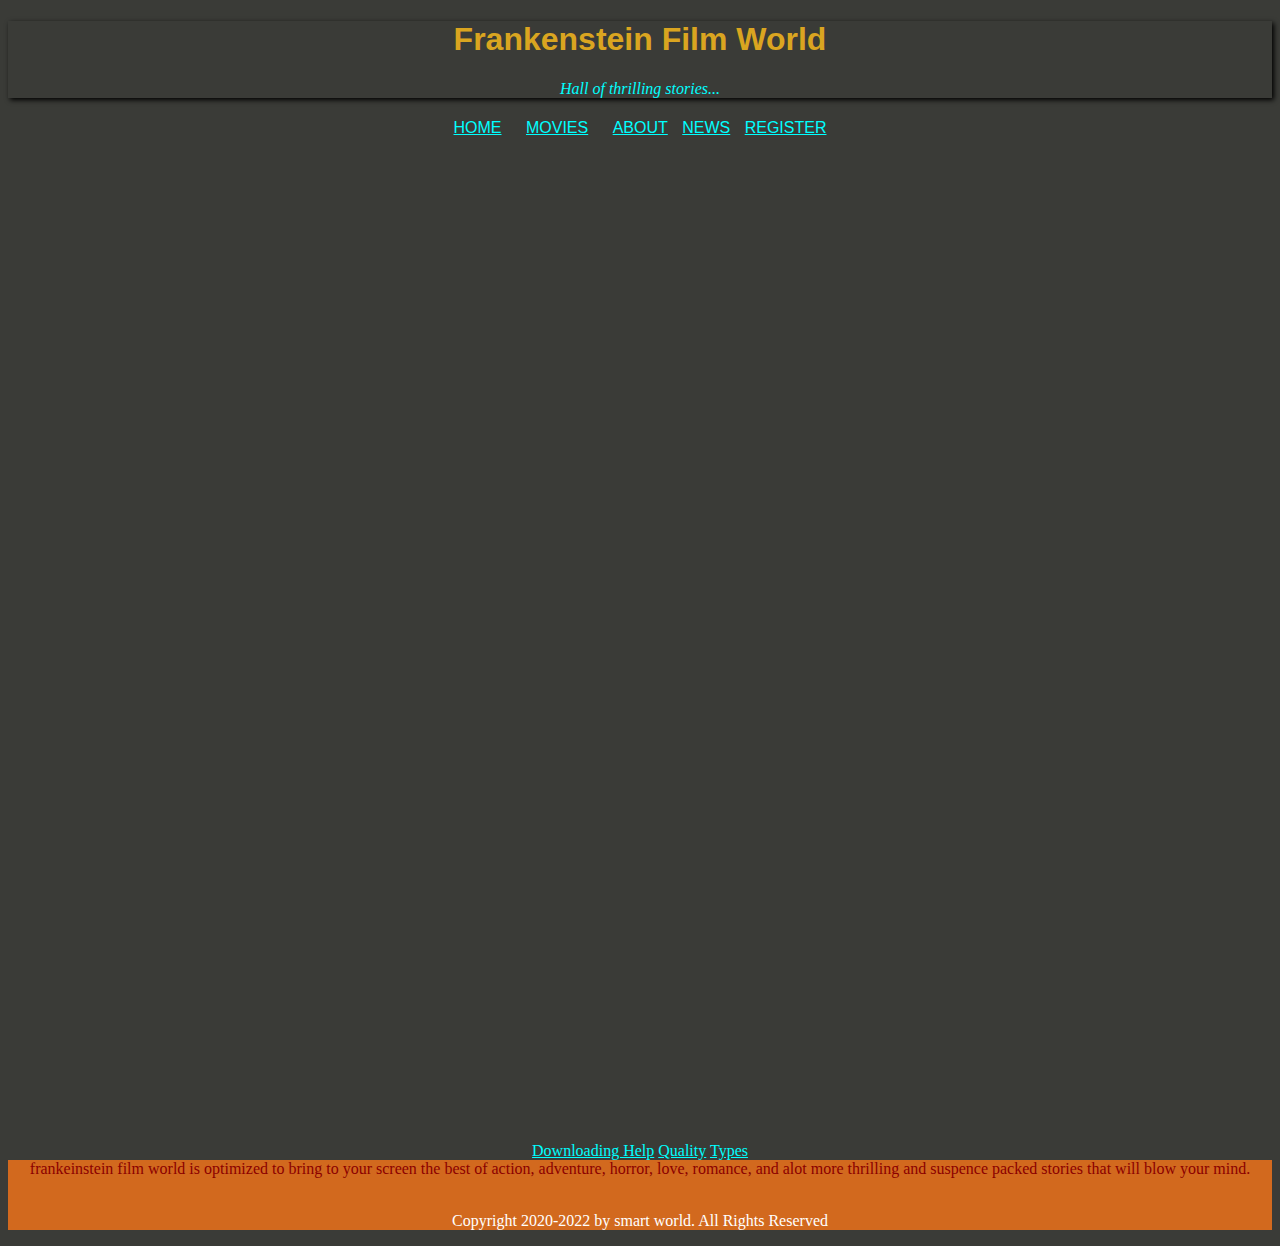
<file: index.html>
<!doctype html>
<html>
<head>
<meta charset="utf-8">
<title>smartworld.com</title>
<link rel="stylesheet" type="text/css" href="styles.css">
    <meta http-equiv="X-UA-COMPATIBLE" content= "IE-EDGE">
    <meta name= "viewport"  content="width=device-width, initial-scale=1.0"> 
	<meta name="Description" content="the best place to get up to date information">
	<meta name="Keywords" content="best, website, data, information, video, music">
	
		  
</head>

<body>
    <div id="head">
      <h1 div class="top">Frankenstein Film World</h1>
      <p div class="top"><cite>Hall of thrilling stories...</cite></p>
    </div> 
      
    <div id="menus">
          <span> <a div class="menu" href="index.html">HOME</a></span>
          <span><a div class="menu" href="movies.html">MOVIES</a></span>
          <span><a div class="menu" href="about.html">ABOUT</a></span>
          <span><a href="news.html">NEWS</a></span>
          <span><a div class="menu" href="register.html">REGISTER</a></span>
    </div>
    <div id="bodyarea"></div>
     <div id="foot">
        <p1>
            <a href="Downloading_Help.html">Downloading Help</a> <a href="Quality.html">Quality</a> <a href="Types.html">Types</a>
            </p1></div>
    <div id="footerarea">frankeinstein film world is optimized to bring to your screen the best of action, adventure, horror, love, romance, and alot more thrilling and suspence packed stories that will blow your mind.<br><br><p style="color: white">Copyright 2020-2022 by smart world. All Rights Reserved</p></div>
</body>
    
</html>
</file>
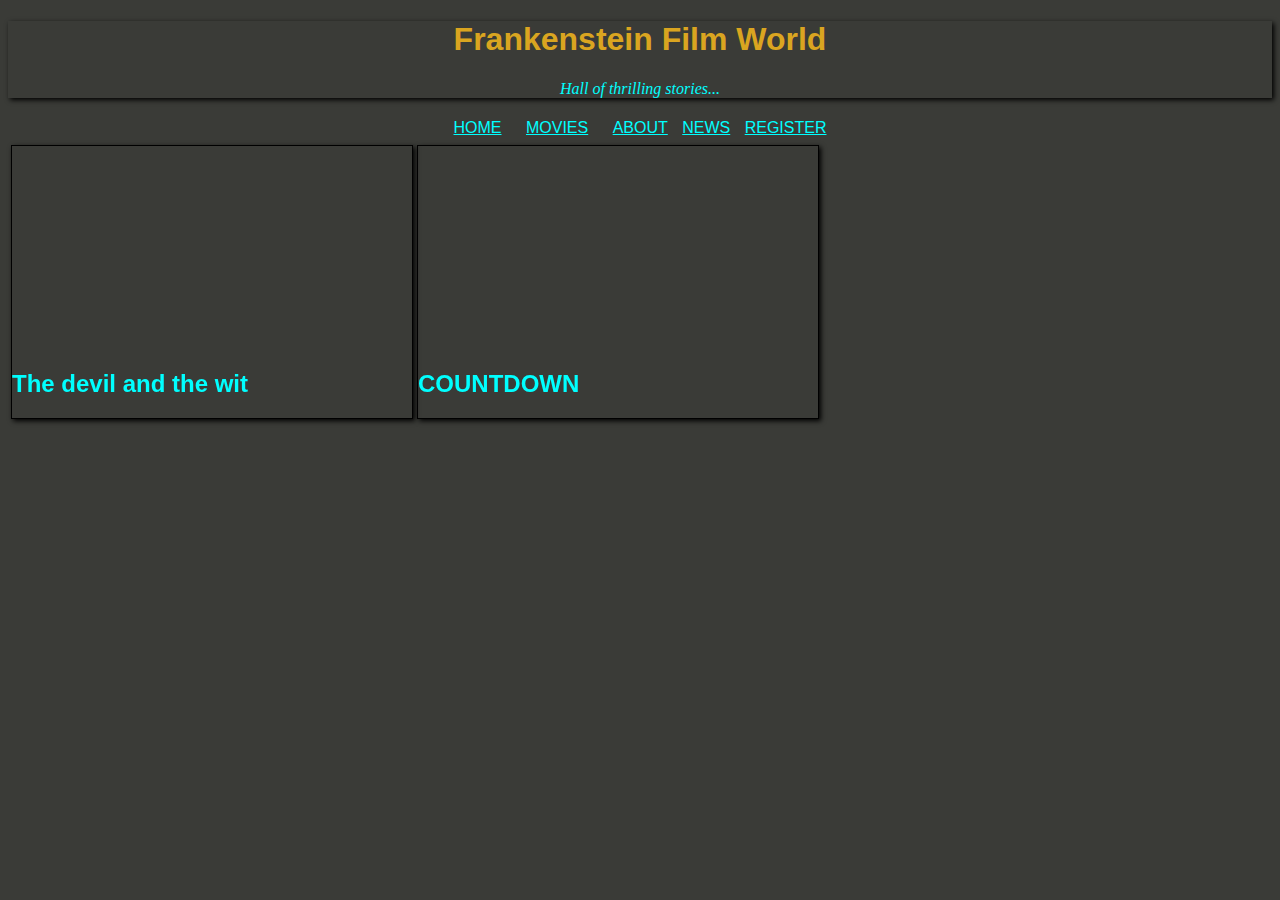
<file: movies.html>
<!doctype html>
<html>
<head>
<meta charset="utf-8">
<title>smartworld.com</title>
<link rel="stylesheet" type="text/css" href="styles.css">
    <meta http-equiv="X-UA-COMPATIBLE" content= "IE-EDGE">
    <meta name= "viewport"  content="width=device-width, initial-scale=1.0"> 
	<meta name="Description" content="the best place to get up to date information">
	<meta name="Keywords" content="best, website, data, information, video, music">
	
		  
</head>

<body>
    <div id="head">
      <h1 div class="top">Frankenstein Film World</h1>
      <p div class="top"><cite>Hall of thrilling stories...</cite></p>
    </div> 
      
    <div id="menus">
          <span> <a div class="menu" href="index.html">HOME</a></span>
          <span><a div class="menu" href="movies.html">MOVIES</a></span>
          <span><a div class="menu" href="movies.html">ABOUT</a></span>
          <span><a href="news.html">NEWS</a></span>
          <span><a div class="menu" href="register.html">REGISTER</a></span>
    </div>
     <table>
        <tr>
            <td id="id">
              <div id="row">
                   <iframe class="rows" width="560" height="315" src="https://www.youtube.com/embed/CbdH3Z1_1Wc" title="YouTube video player" frameborder="0" allow="accelerometer; autoplay; clipboard-write; encrypted-media; gyroscope; picture-in-picture" allowfullscreen></iframe>
                 <h2>The devil and the wit</h2>
             </div>
            </td>
            <td id="id">
                <div id="row">
                 <iframe class="rows"  width="560" height="315" src="https://www.youtube.com/embed/ifW_NMkUkc4" title="YouTube video player" frameborder="0" allow="accelerometer; autoplay; clipboard-write; encrypted-media; gyroscope; picture-in-picture" allowfullscreen></iframe>
                 <h2>COUNTDOWN</h2>
         </div>
            </td>
        </tr>
         
         
         
     </table>
         
    </div>
</file>
<file: styles.css>
@charset "utf-8";
/* CSS Document */
body{
	background: #3A3B37;
}
#bodyarea{
    min-height: 1000px
}


#head{
    text-align: center;
    box-shadow: 2px 2px 5px black;	
}
p{
    color:aqua;
}


h1{
    color:goldenrod;
    font-family: sans-serif;     
}
#menus{
    text-align: center;
    font-family: sans-serif;
    padding: 5px
}
.menu{
    padding-left: 10px;
    padding-right: 10px
    
}
h2{
    color:aqua;
    font-family:sans-serif
        
}

}
.side{
    background-color: #3A3B37;
    box-shadow: 3px 3px 8px black;
   
}
ul li{
    padding: 5px
}
a{
    color:aqua
}
a:hover{
    text-decoration: underline;
    color:goldenrod
}

}
#id{
    padding-left: 20px;
}
#row{
    border: 1px solid black;
    box-shadow: 2px 2px 5px black;
}
.rows{
    width:400px;
    height:200px;
   
    
}
.box{
    padding-top:100px;
    padding-left: 200px;
    

}

.box button{
    padding: 5px;
    margin-left: 5px;   
    box-shadow: 2px 2px 5px black
        
}
.box button:hover{
    color:goldenrod
}
#top{
    text-align: center;
    margin-top: 40px;
    padding-top: 20px;
    background-color: white;
    margin-left: auto;
    margin-right: auto;
    width:600px;
    border: 1px solid #ccc;
}
#header{
    font-family: sans-serif;
    font-weight: bold;
    font-size: 30px;
    color: green;
}
#socials{
    background-color: crimson;
    padding:30px;
}
.social{
    padding:5px;
    padding-left: 30px;
    width:40px;
    height:40px;
    padding-right: 30px
}
#details{
    padding-top: 30px;
    padding-bottom: 70px;
    padding-left: 50px;
    padding-right: 50px;
}
.detail{
    width: 100%;
    padding-top: 20px;
    padding-bottom: 5px;
    margin-bottom:10px;
    border:0;
    border-bottom: 1px solid black;
}
.finish{
    padding-top: 5px;
    padding-bottom: 5px;
    font-size: 18px;
    font-style: oblique;
    font-weight: bold;
    background-color: dimgrey;
    border:none;
    color: green;
}

#foot{
    text-align: center;
    grid-row-gap: 30px
}
#foot a{
   
}

#footerarea{
    background-color: chocolate;
    text-align: center;
    color:darkred;

    
}
</file>
